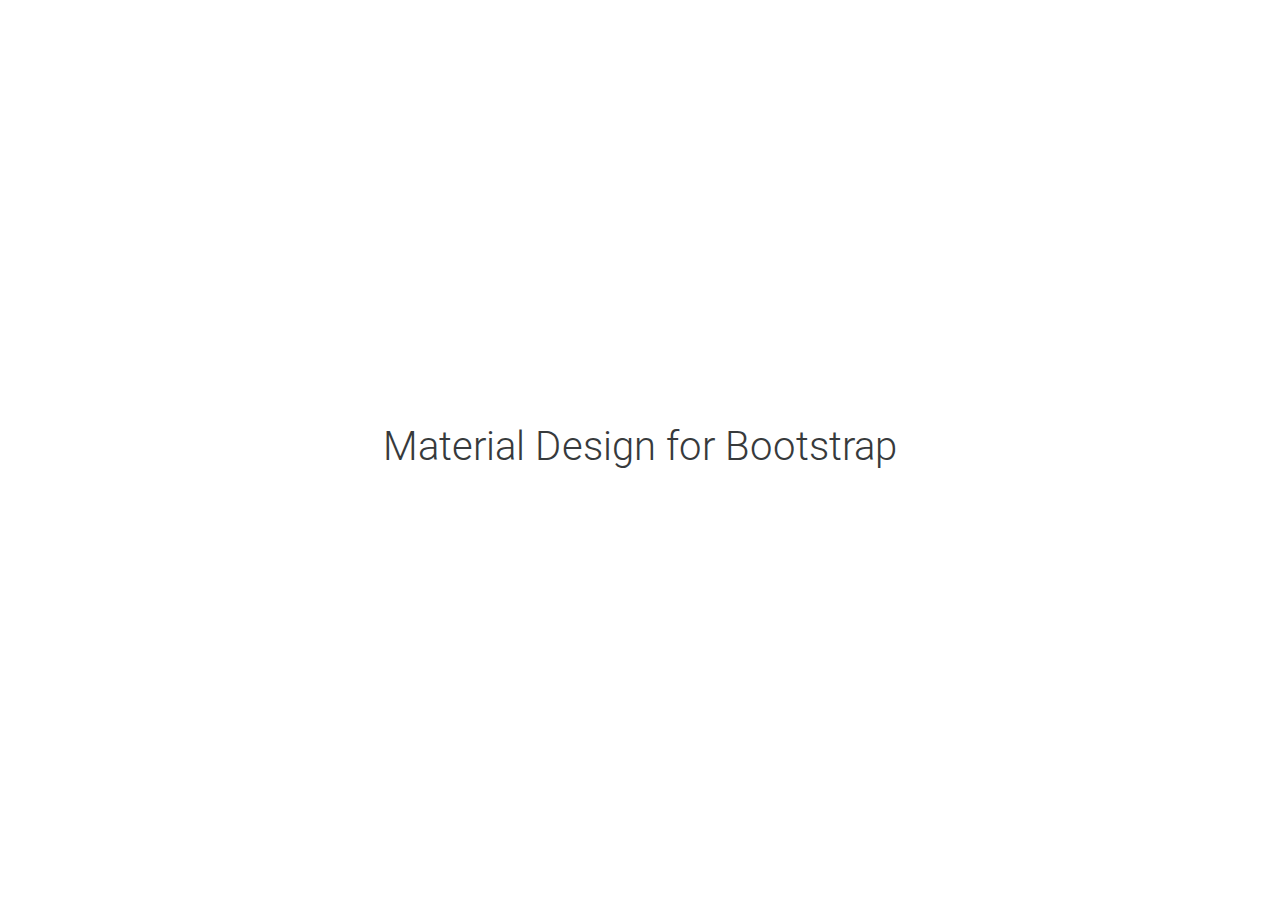
<file: FIRE/index.html>
<!DOCTYPE html>
<html lang="en">

<head>

    <meta charset="utf-8">
    <meta name="viewport" content="width=device-width, initial-scale=1, shrink-to-fit=no">
    <meta http-equiv="x-ua-compatible" content="ie=edge">

    <title>Material Design Bootstrap</title>

    <!-- Font Awesome -->
    <link rel="stylesheet" href="https://maxcdn.bootstrapcdn.com/font-awesome/4.6.0/css/font-awesome.min.css">

    <!-- Bootstrap core CSS -->
    <link href="css/bootstrap.min.css" rel="stylesheet">

    <!-- Material Design Bootstrap -->
    <link href="css/mdb.min.css" rel="stylesheet">

    <!-- Your custom styles (optional) -->
    <link href="css/style.css" rel="stylesheet">

</head>

<body>


    <!-- Start your project here-->

    <div style="height: 100vh">
        <div class="flex-center">
            <h1 class="animated fadeIn">Material Design for Bootstrap</h1>
        </div>
    </div>

    <!-- /Start your project here-->


    <!-- SCRIPTS -->

    <!-- JQuery -->
    <script type="text/javascript" src="js/jquery-3.1.1.min.js"></script>

    <!-- Bootstrap tooltips -->
    <script type="text/javascript" src="js/tether.min.js"></script>

    <!-- Bootstrap core JavaScript -->
    <script type="text/javascript" src="js/bootstrap.min.js"></script>

    <!-- MDB core JavaScript -->
    <script type="text/javascript" src="js/mdb.min.js"></script>


</body>

</html>
</file>
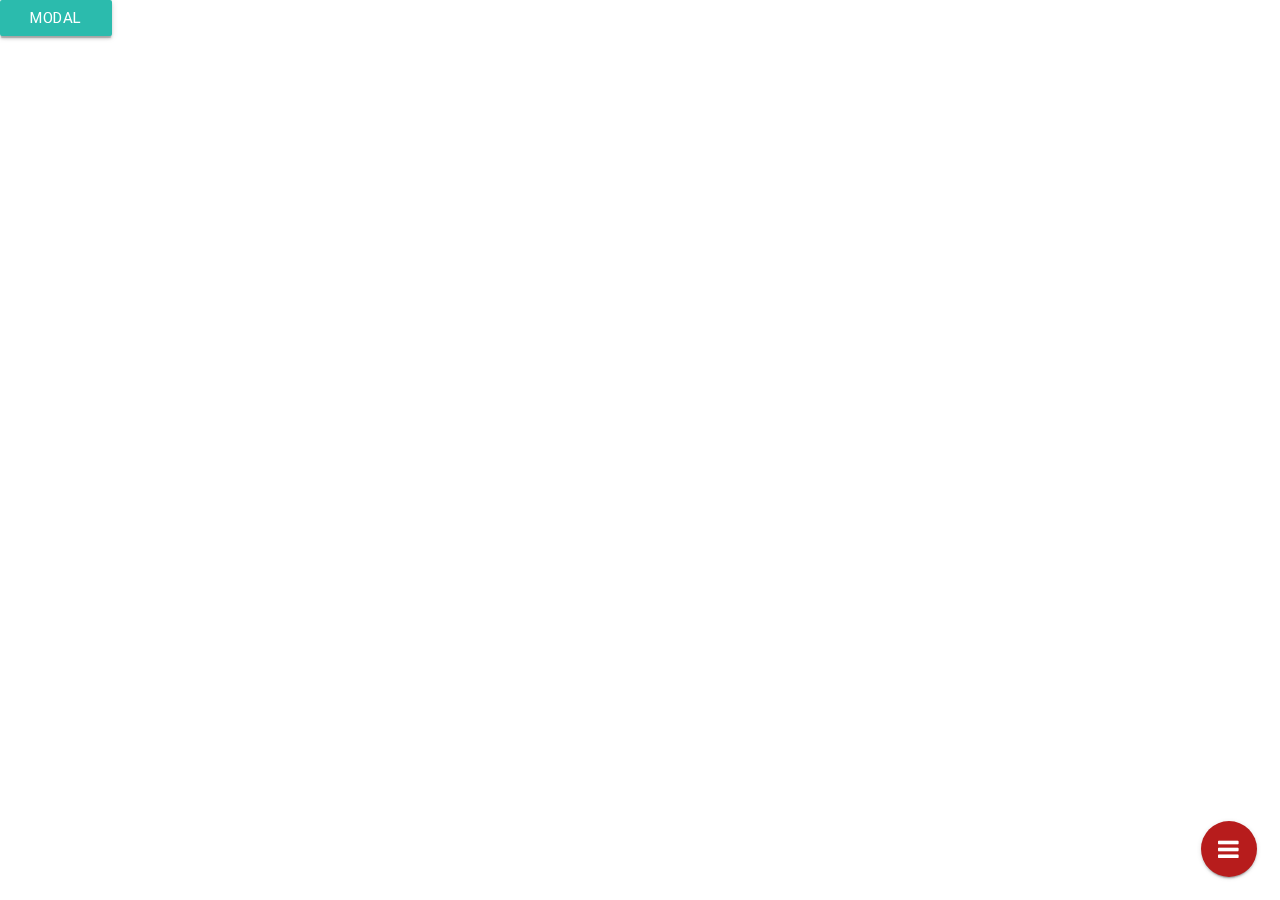
<file: fire4/mobile.html>
<!DOCTYPE html>
<html>
<head>
  <title></title>
  <meta http-equiv="Content-Type" content="text/html; charset=UTF-8"/>
    <meta name="viewport" content="width=device-width, initial-scale=1, maximum-scale=1.0, user-scalable=no"/>
  <!--CSS-->
  <link href="https://fonts.googleapis.com/icon?family=Material+Icons" rel="stylesheet">
  <link rel="stylesheet" type="text/css" href="css/font-awesome.css" media="screen,projection" />
  <link rel="stylesheet" type="text/css" href="css/materialize.css" media="screen,projection" />
  <link rel="stylesheet" type="text/css" href="css/mystyle.css" media="screen,projection" />
</head>
<body>
  <!--<nav class="red darken-4">
    <div class="container">
        <div class="nav-hide">
          <a href="#!" class="brand-logo center flow-text"><img class="responsive-img" src="img/FIRE2.png"></a>
          
          
        </div>
      </div>
    </nav>-->
    <!-- Modal Trigger -->
  <a class="waves-effect waves-light btn" href="#modal1">Modal</a>

  <!-- Modal Structure -->
  <div id="modal1" class="modal">
    <div class="modal-content">
      <h4>Modal Header</h4>
      <p>A bunch of text</p>
    </div>
    <div class="modal-footer">
      <a href="#!" class=" modal-action modal-close waves-effect waves-green btn-flat">Agree</a>
    </div>
  </div>
  
    <div class="fixed-action-btn toolbar">
      <a class="btn-floating btn-large red darken-4">
        <i class="fa fa-bars fa-3x"></i>
        <!--<img class="responsive-img" src="img/F.png">-->
      </a>
      <ul>
        <li class="waves-effect waves-red"><a href="#!"><i class="fa fa-home fa-2x"></i></a></li>
        <li class="waves-effect waves-light"><a href="#!"><i class="fa fa-area-chart fa-2x"></i></a></li>
        <li class="waves-effect waves-light"><a href="#!"><i class="fa fa-user fa-2x"></i></a></li>
        <li class="waves-effect waves-light"><a href="#!"><i class="fa fa-info fa-2x"></i></a></li>
      </ul>
    </div>
  <!--JS-->
  <script type="text/javascript" src="js/jquery-2.1.1.min.js"></script>
  <script type="text/javascript" src="js/materialize.js"></script>
  <script type="text/javascript" src="js/init.js"></script>
</body>
</html>
</file>
<file: FIRE/css/style.css>
/* YOUR CUSTOM STYLES */
</file>
<file: fire4/css/mystyle.css>
.nav-hide{
  background-color: transparent;
}
nav{
  background-color: transparent;
}
.parallax-container {
      height: 250px;
    }
.text-shadow{
	text-shadow:2px 2px 2px #212121;
}
.block{
	width: 100%;
}
.minText {
	font-size: 10px;
}
nav .brand-logo {
  font-size: 2.0rem;
}
.maxText {
	font-size: 18px;
	font-weight: bold;
}
.bold {
	font-weight: bold;
	font-size: 18px;
}
.midnight-blue {
	background-color: #2c3e50 !important;
	color: #ffffff;
}
.midnight-blue-text {
	color: #2c3e50 !important;
}
.btn-superlarge {
	box-shadow: 0 2px 5px 0 rgba(0, 0, 0, 0.16), 0 2px 10px 0 rgba(0, 0, 0, 0.12);
}
.btn-superlarge:hover {
	box-shadow: 0 5px 11px 0 rgba(0, 0, 0, 0.18), 0 4px 15px 0 rgba(0, 0, 0, 0.15);
}
.btn-superlarge {
	border: none;
  	border-radius: 2px;
  	display: inline-block;
  	height: 100px;
  	width: 100%;
  	line-height: 36px;
  	outline: 0;
  	padding: 0 2rem;
  	text-transform: uppercase;
  	vertical-align: middle;
  	-webkit-tap-highlight-color: transparent;
}
table.highlight > tbody > tr:hover {
  background-color: #e0f7fa;
  color: #006064;
}
.divider-head {
  height: 3px;
  overflow: hidden;
  background-color: #e0e0e0;
}
.container div.row.border {
  border-style:solid;
  border-width: 1px;
  border-color: #009688;
}
.header-with-padding {
  margin:0px;
  padding:6px;
}
.padding-left-right {
  padding-left: 10px;
  padding-right: 10px;
}
.txt-shdw{
  text-shadow: 4px 3px 0 #3d3d66,9px 8px 0 rgba(0,0,0,0.15);
}
</file>
